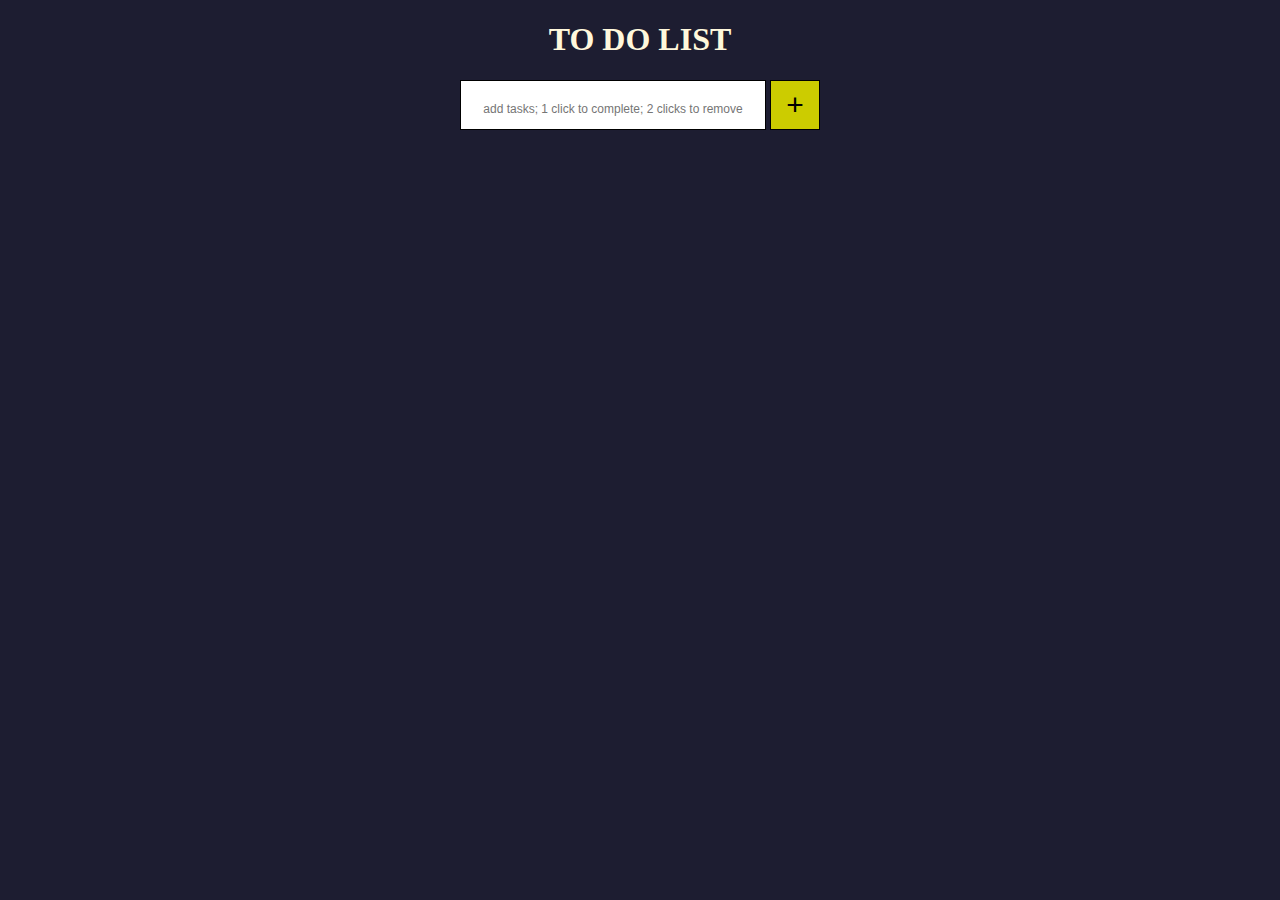
<file: todolist/index.html>
<!DOCTYPE html>
<html lang="en">
<head>
    <meta charset="UTF-8">
    <meta http-equiv="X-UA-Compatible" content="IE=edge">
    <meta name="viewport" content="width=device-width, initial-scale=1.0">
    <link rel="stylesheet" href="style.css">
    <title>to do list</title>
</head>
<body>
    <h1>TO DO LIST</h1>
    <div class="container">
        <input type="text" id="inputField" placeholder="add tasks; 1 click to complete; 2 clicks to remove"> <button id="addToDo">+</button>
        <div class="to-dos" id="toDoList"></div>
    </div>
    <script type="text/javascript" src="script.js"></script>
</body>
</html>
</file>
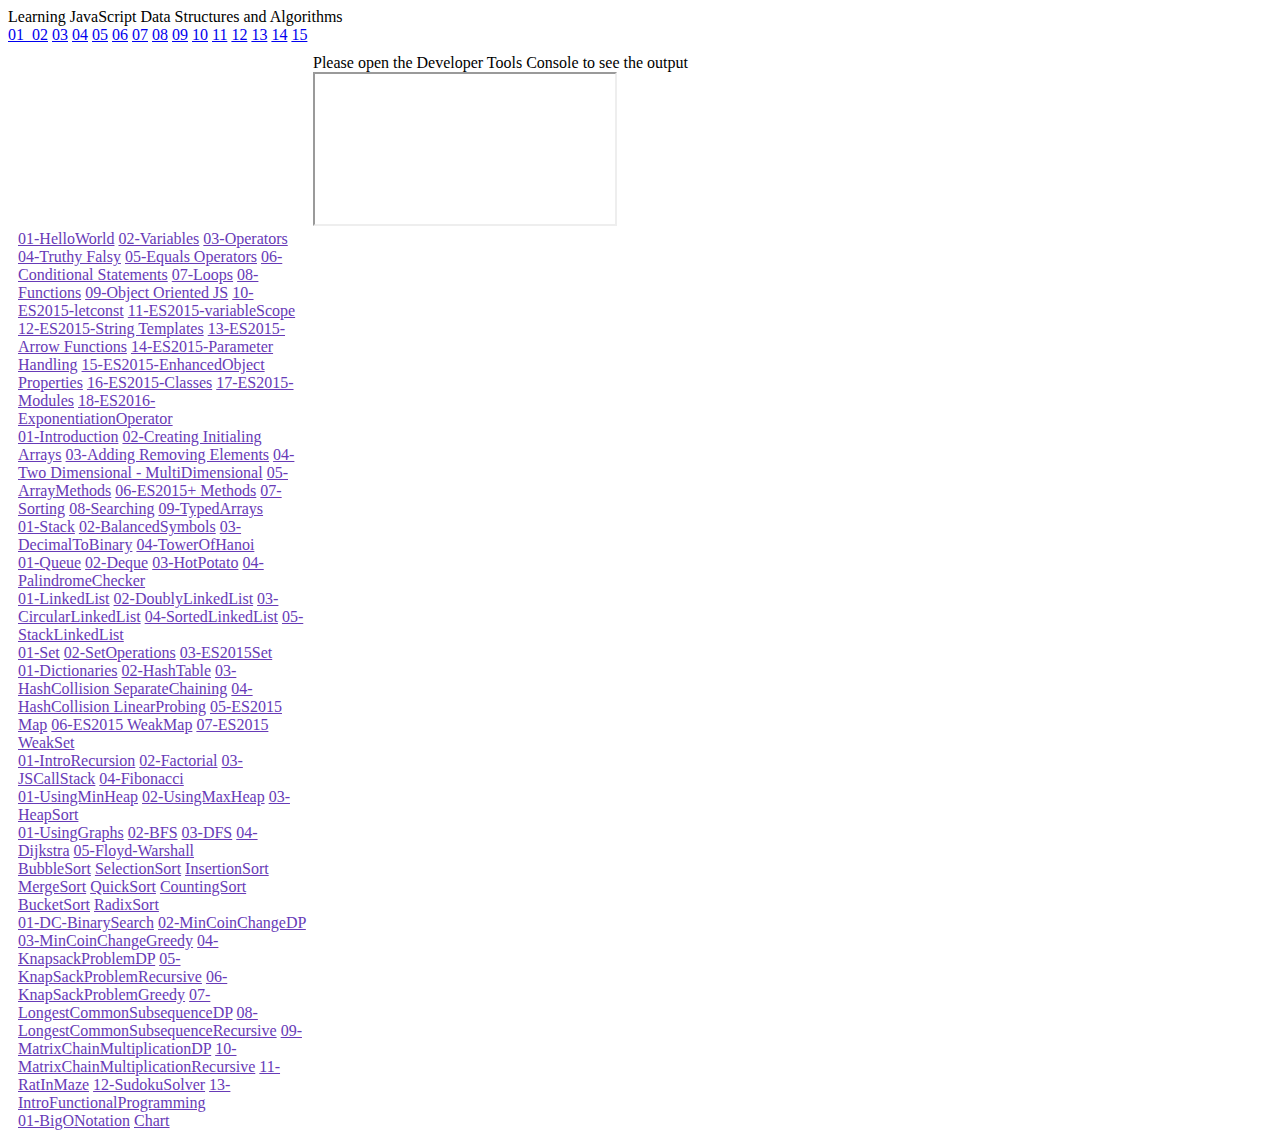
<file: LearningJavaScriptDataStructuresandAlgorithmsThirdEdition_Code/examples/index.html>
<!DOCTYPE html>
<html>

<head>
  <meta charset="UTF-8">
  <title>Data Structures and Algorithms with JavaScript</title>
  <meta name="viewport" content="width=device-width, initial-scale=1.0">
  <link rel="stylesheet" href="https://fonts.googleapis.com/icon?family=Material+Icons">
  <link rel="stylesheet" href="https://code.getmdl.io/1.3.0/material.indigo-pink.min.css">
  <script defer src="https://code.getmdl.io/1.3.0/material.min.js"></script>
  <base target="myFrame" />
  <style>
    .mdl-layout__content {
      padding: 10px;
    }

    .mdl-layout__drawer {
      width: 290px;
    }

    .iframe-padding {
      padding-left: 295px;
    }

    .mdl-layout__drawer .mdl-navigation .mdl-navigation__link {
      color: rgb(103, 58, 183);
    }
  </style>
</head>

<body>
  <!-- Simple header with scrollable tabs. -->
  <div class="mdl-layout mdl-js-layout mdl-layout--fixed-header">
    <header class="mdl-layout__header">
      <div class="mdl-layout__header-row">
        <!-- Title -->
        <span class="mdl-layout-title">Learning JavaScript Data Structures and Algorithms</span>
      </div>
      <!-- Chapters -->
      <div class="mdl-layout__tab-bar mdl-js-ripple-effect">
        <a href="#scroll-tab-1" class="mdl-layout__tab is-active">01_02</a>
        <a href="#scroll-tab-3" class="mdl-layout__tab">03</a>
        <a href="#scroll-tab-4" class="mdl-layout__tab">04</a>
        <a href="#scroll-tab-5" class="mdl-layout__tab">05</a>
        <a href="#scroll-tab-6" class="mdl-layout__tab">06</a>
        <a href="#scroll-tab-7" class="mdl-layout__tab">07</a>
        <a href="#scroll-tab-8" class="mdl-layout__tab">08</a>
        <a href="#scroll-tab-9" class="mdl-layout__tab">09</a>
        <a href="#scroll-tab-10" class="mdl-layout__tab">10</a>
        <a href="#scroll-tab-11" class="mdl-layout__tab">11</a>
        <a href="#scroll-tab-12" class="mdl-layout__tab">12</a>
        <a href="#scroll-tab-13" class="mdl-layout__tab">13</a>
        <a href="#scroll-tab-14" class="mdl-layout__tab">14</a>
        <a href="#scroll-tab-15" class="mdl-layout__tab">15</a>
      </div>
    </header>
    <main class="mdl-layout__content">
      <span class="iframe-padding">Please open the Developer Tools Console to see the output</span>
      <!-- Where the examples will be displayed -->
      <div id="myFrame" class="iframe-padding">
        <iframe name="myFrame" src=""></iframe>
      </div>
      <!-- Where the examples will be displayed - end -->
      <section class="mdl-layout__tab-panel is-active" id="scroll-tab-1">
        <div class="page-content mdl-layout--fixed-drawer">
          <div class="mdl-layout__drawer is-visible">
            <nav class="mdl-navigation">
              <a class="mdl-navigation__link" href="chapter01_02/01-HelloWorld.html">01-HelloWorld</a>
              <a class="mdl-navigation__link" href="chapter01_02/02-Variables.html">02-Variables</a>
              <a class="mdl-navigation__link" href="chapter01_02/03-Operators.html">03-Operators</a>
              <a class="mdl-navigation__link" href="chapter01_02/04-TruthyFalsy.html">04-Truthy Falsy</a>
              <a class="mdl-navigation__link" href="chapter01_02/05-EqualsOperators.html">05-Equals Operators</a>
              <a class="mdl-navigation__link" href="chapter01_02/06-ConditionalStatements.html">06-Conditional Statements</a>
              <a class="mdl-navigation__link" href="chapter01_02/07-Loops.html">07-Loops</a>
              <a class="mdl-navigation__link" href="chapter01_02/08-Functions.html">08-Functions</a>
              <a class="mdl-navigation__link" href="chapter01_02/09-ObjectOrientedJS.html">09-Object Oriented JS</a>
              <a class="mdl-navigation__link" href="chapter01_02/10-ES2015-ES6-letconst.html">10-ES2015-letconst</a>
              <a class="mdl-navigation__link" href="chapter01_02/11-ES2015-ES6-variableScope.html">11-ES2015-variableScope</a>
              <a class="mdl-navigation__link" href="chapter01_02/12-ES2015-ES6-StringTemplates.html">12-ES2015-String Templates</a>
              <a class="mdl-navigation__link" href="chapter01_02/13-ES2015-ES6-ArrowFunctions.html">13-ES2015-Arrow Functions</a>
              <a class="mdl-navigation__link" href="chapter01_02/14-ES2015-ES6-ParameterHandling.html">14-ES2015-Parameter Handling</a>
              <a class="mdl-navigation__link" href="chapter01_02/15-ES2015-ES6-EnhancedObjectProperties.html">15-ES2015-EnhancedObject Properties</a>
              <a class="mdl-navigation__link" href="chapter01_02/16-ES2015-ES6-Classes.html">16-ES2015-Classes</a>
              <a class="mdl-navigation__link" href="chapter01_02/17-ES2015-ES6-Modules.html">17-ES2015-Modules</a>
              <a class="mdl-navigation__link" href="chapter01_02/18-ES2016-ES7-ExponentiationOperator.html">18-ES2016-ExponentiationOperator</a>
            </nav>
          </div>
        </div>
      </section>
      <section class="mdl-layout__tab-panel" id="scroll-tab-3">
        <div class="page-content">
          <div class="page-content mdl-layout--fixed-drawer">
            <div class="mdl-layout__drawer is-visible">
              <nav class="mdl-navigation">
                <a class="mdl-navigation__link" href="chapter03/01-Introduction.html">01-Introduction</a>
                <a class="mdl-navigation__link" href="chapter03/02-CreatingAndInitialingArrays.html">02-Creating Initialing Arrays</a>
                <a class="mdl-navigation__link" href="chapter03/03-AddingRemovingElements.html">03-Adding Removing Elements</a>
                <a class="mdl-navigation__link" href="chapter03/04-TwoDimensionalMultiDimensional.html">04-Two Dimensional - MultiDimensional</a>
                <a class="mdl-navigation__link" href="chapter03/05-ArrayMethods.html">05-ArrayMethods</a>
                <a class="mdl-navigation__link" href="chapter03/06-ES2015Methods.html">06-ES2015+ Methods</a>
                <a class="mdl-navigation__link" href="chapter03/07-Sorting.html">07-Sorting</a>
                <a class="mdl-navigation__link" href="chapter03/08-Searching.html">08-Searching</a>
                <a class="mdl-navigation__link" href="chapter03/09-TypedArrays.html">09-TypedArrays</a>
              </nav>
            </div>
          </div>
        </div>
      </section>
      <section class="mdl-layout__tab-panel" id="scroll-tab-4">
        <div class="page-content">
          <div class="page-content mdl-layout--fixed-drawer">
            <div class="mdl-layout__drawer is-visible">
              <nav class="mdl-navigation">
                <a class="mdl-navigation__link" href="chapter04/01-Stack.html">01-Stack</a>
                <a class="mdl-navigation__link" href="chapter04/02-BalancedSymbols.html">02-BalancedSymbols</a>
                <a class="mdl-navigation__link" href="chapter04/03-DecimalToBinary.html">03-DecimalToBinary</a>
                <a class="mdl-navigation__link" href="chapter04/04-TowerOfHanoi.html">04-TowerOfHanoi</a>
              </nav>
            </div>
          </div>
        </div>
      </section>
      <section class="mdl-layout__tab-panel" id="scroll-tab-5">
        <div class="page-content">
          <div class="page-content mdl-layout--fixed-drawer">
            <div class="mdl-layout__drawer is-visible">
              <nav class="mdl-navigation">
                <a class="mdl-navigation__link" href="chapter05/01-Queue.html">01-Queue</a>
                <a class="mdl-navigation__link" href="chapter05/02-Deque.html">02-Deque</a>
                <a class="mdl-navigation__link" href="chapter05/03-HotPotato.html">03-HotPotato</a>
                <a class="mdl-navigation__link" href="chapter05/04-PalindromeChecker.html">04-PalindromeChecker</a>
              </nav>
            </div>
          </div>
        </div>
      </section>
      <section class="mdl-layout__tab-panel" id="scroll-tab-6">
        <div class="page-content">
          <div class="page-content mdl-layout--fixed-drawer">
            <div class="mdl-layout__drawer is-visible">
              <nav class="mdl-navigation">
                <a class="mdl-navigation__link" href="chapter06/01-LinkedList.html">01-LinkedList</a>
                <a class="mdl-navigation__link" href="chapter06/02-DoublyLinkedList.html">02-DoublyLinkedList</a>
                <a class="mdl-navigation__link" href="chapter06/03-CircularLinkedList.html">03-CircularLinkedList</a>
                <a class="mdl-navigation__link" href="chapter06/04-SortedLinkedList.html">04-SortedLinkedList</a>
                <a class="mdl-navigation__link" href="chapter06/05-StackLinkedList.html">05-StackLinkedList</a>
              </nav>
            </div>
          </div>
        </div>
      </section>
      <section class="mdl-layout__tab-panel" id="scroll-tab-7">
        <div class="page-content">
          <div class="page-content mdl-layout--fixed-drawer">
            <div class="mdl-layout__drawer is-visible">
              <nav class="mdl-navigation">
                <a class="mdl-navigation__link" href="chapter07/01-Set.html">01-Set</a>
                <a class="mdl-navigation__link" href="chapter07/02-SetOperations.html">02-SetOperations</a>
                <a class="mdl-navigation__link" href="chapter07/03-ES2015Set.html">03-ES2015Set</a>
              </nav>
            </div>
          </div>
        </div>
      </section>
      <section class="mdl-layout__tab-panel" id="scroll-tab-8">
        <div class="page-content">
          <div class="page-content mdl-layout--fixed-drawer">
            <div class="mdl-layout__drawer is-visible">
              <nav class="mdl-navigation">
                <a class="mdl-navigation__link" href="chapter08/01-Dictionaries.html">01-Dictionaries</a>
                <a class="mdl-navigation__link" href="chapter08/02-HashTable.html">02-HashTable</a>
                <a class="mdl-navigation__link" href="chapter08/03-HashCollisionSeparateChaining.html">03-HashCollision SeparateChaining</a>
                <a class="mdl-navigation__link" href="chapter08/04-HashCollisionLinearProbing.html">04-HashCollision LinearProbing</a>
                <a class="mdl-navigation__link" href="chapter08/05-ES2015Map.html">05-ES2015 Map</a>
                <a class="mdl-navigation__link" href="chapter08/06-ES2015WeakMap.html">06-ES2015 WeakMap</a>
                <a class="mdl-navigation__link" href="chapter08/07-ES2015WeakSet.html">07-ES2015 WeakSet</a>
              </nav>
            </div>
          </div>
        </div>
      </section>
      <section class="mdl-layout__tab-panel" id="scroll-tab-9">
        <div class="page-content">
          <div class="page-content mdl-layout--fixed-drawer">
            <div class="mdl-layout__drawer is-visible">
              <nav class="mdl-navigation">
                <a class="mdl-navigation__link" href="chapter09/01-IntroRecursion.html">01-IntroRecursion</a>
                <a class="mdl-navigation__link" href="chapter09/02-Factorial.html">02-Factorial</a>
                <a class="mdl-navigation__link" href="chapter09/03-JSCallStack.html">03-JSCallStack</a>
                <a class="mdl-navigation__link" href="chapter09/04-Fibonacci.html">04-Fibonacci</a>
              </nav>
            </div>
          </div>
        </div>
      </section>
      <section class="mdl-layout__tab-panel" id="scroll-tab-10">
          <div class="page-content">
            <div class="page-content mdl-layout--fixed-drawer">
              <div class="mdl-layout__drawer is-visible">
                <nav class="mdl-navigation">
                </nav>
              </div>
            </div>
          </div>
        </section>
      <section class="mdl-layout__tab-panel" id="scroll-tab-11">
        <div class="page-content">
          <div class="page-content mdl-layout--fixed-drawer">
            <div class="mdl-layout__drawer is-visible">
              <nav class="mdl-navigation">
                <a class="mdl-navigation__link" href="chapter11/01-UsingMinHeap.html">01-UsingMinHeap</a>
                <a class="mdl-navigation__link" href="chapter11/02-UsingMaxHeap.html">02-UsingMaxHeap</a>
                <a class="mdl-navigation__link" href="chapter11/03-HeapSort.html">03-HeapSort</a>
              </nav>
            </div>
          </div>
        </div>
      </section>
      <section class="mdl-layout__tab-panel" id="scroll-tab-12">
        <div class="page-content">
          <div class="page-content mdl-layout--fixed-drawer">
            <div class="mdl-layout__drawer is-visible">
              <nav class="mdl-navigation">
                <a class="mdl-navigation__link" href="chapter12/01-UsingGraphs.html">01-UsingGraphs</a>
                <a class="mdl-navigation__link" href="chapter12/02-BFS.html">02-BFS</a>
                <a class="mdl-navigation__link" href="chapter12/03-DFS.html">03-DFS</a>
                <a class="mdl-navigation__link" href="chapter12/04-Dijkstra.html">04-Dijkstra</a>
                <a class="mdl-navigation__link" href="chapter12/05-Floyd-Warshall.html">05-Floyd-Warshall</a>
              </nav>
            </div>
          </div>
        </div>
      </section>
      <section class="mdl-layout__tab-panel" id="scroll-tab-13">
        <div class="page-content">
          <div class="page-content mdl-layout--fixed-drawer">
            <div class="mdl-layout__drawer is-visible">
              <nav class="mdl-navigation">
                  <a class="mdl-navigation__link" href="chapter13/01-BubbleSort.html">BubbleSort</a>
                  <a class="mdl-navigation__link" href="chapter13/01-SelectionSort.html">SelectionSort</a>
                  <a class="mdl-navigation__link" href="chapter13/01-InsertionSort.html">InsertionSort</a>
                  <a class="mdl-navigation__link" href="chapter13/01-MergeSort.html">MergeSort</a>
                  <a class="mdl-navigation__link" href="chapter13/01-QuickSort.html">QuickSort</a>
                  <a class="mdl-navigation__link" href="chapter13/01-CountingSort.html">CountingSort</a>
                  <a class="mdl-navigation__link" href="chapter13/01-BucketSort.html">BucketSort</a>
                  <a class="mdl-navigation__link" href="chapter13/01-RadixSort.html">RadixSort</a>
              </nav>
            </div>
          </div>
        </div>
      </section>
      <section class="mdl-layout__tab-panel" id="scroll-tab-14">
        <div class="page-content">
          <div class="page-content mdl-layout--fixed-drawer">
            <div class="mdl-layout__drawer is-visible">
              <nav class="mdl-navigation">
                <a class="mdl-navigation__link" href="chapter14/01-DC-BinarySearch.html">01-DC-BinarySearch</a>
                <a class="mdl-navigation__link" href="chapter14/02-MinCoinChangeDP.html">02-MinCoinChangeDP</a>
                <a class="mdl-navigation__link" href="chapter14/03-MinCoinChangeGreedy.html">03-MinCoinChangeGreedy</a>
                <a class="mdl-navigation__link" href="chapter14/04-KnapsackProblemDP.html">04-KnapsackProblemDP</a>
                <a class="mdl-navigation__link" href="chapter14/05-KnapSackProblemRecursive.html">05-KnapSackProblemRecursive</a>
                <a class="mdl-navigation__link" href="chapter14/06-KnapSackProblemGreedy.html">06-KnapSackProblemGreedy</a>
                <a class="mdl-navigation__link" href="chapter14/07-LongestCommonSubsequenceDP.html">07-LongestCommonSubsequenceDP</a>
                <a class="mdl-navigation__link" href="chapter14/08-LongestCommonSubsequenceRecursive.html">08-LongestCommonSubsequenceRecursive</a>
                <a class="mdl-navigation__link" href="chapter14/09-MatrixChainMultiplicationDP.html">09-MatrixChainMultiplicationDP</a>
                <a class="mdl-navigation__link" href="chapter14/10-MatrixChainMultiplicationRecursive.html">10-MatrixChainMultiplicationRecursive</a>
                <a class="mdl-navigation__link" href="chapter14/11-RatInMaze.html">11-RatInMaze</a>
                <a class="mdl-navigation__link" href="chapter14/12-SudokuSolver.html">12-SudokuSolver</a>
                <a class="mdl-navigation__link" href="chapter14/13-IntroFunctionalProgramming.html">13-IntroFunctionalProgramming</a>
              </nav>
            </div>
          </div>
        </div>
      </section>
      <section class="mdl-layout__tab-panel" id="scroll-tab-15">
        <div class="page-content">
          <div class="page-content mdl-layout--fixed-drawer">
            <div class="mdl-layout__drawer is-visible">
              <nav class="mdl-navigation">
                  <a class="mdl-navigation__link" href="chapter15/01-BigONotation.html">01-BigONotation</a>
                  <a class="mdl-navigation__link" href="chapter15/bigOChart/index.html" target="_blank">Chart</a>
              </nav>
            </div>
          </div>
        </div>
      </section>
    </main>
  </div>
</body>

</html>
</file>
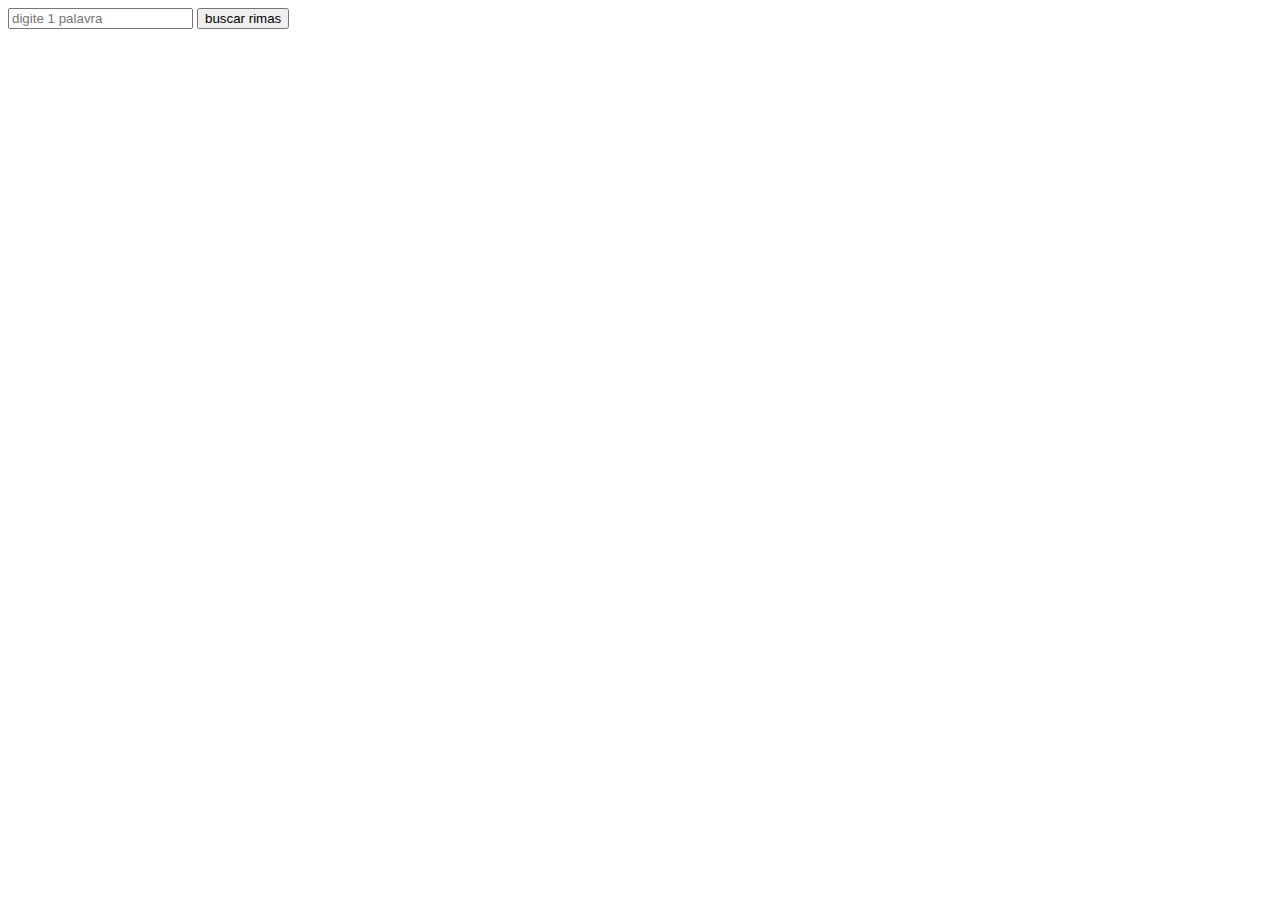
<file: async/requisicoes e assincronismo/teste para o bloco de rima/index.html>
<!DOCTYPE html>
<html lang="pt-br">
<head>
    <meta charset="UTF-8">
    <meta http-equiv="X-UA-Compatible" content="IE=edge">
    <meta name="viewport" content="width=device-width, initial-scale=1.0">
    <title>Bloco de Rima</title>
</head>
<body>
    <input type="text" placeholder="digite 1 palavra" id="wordToSearch">
    <button onclick="getRimas()">buscar rimas</button>
    <div id="rimas"></div>
    
    <script src="dicio.js"></script>
</body>
</html>
</file>
<file: todolist/style.css>
body {
    margin: 0 auto;
    align-items: center;
    display: flex;
    flex-direction: column;
    background-color: rgb(29, 29, 49);
}

h1 {
    color: cornsilk;
    font-weight: 900;
}
.container {
    width: 360px;
}

#inputField {
    width: 300px;
    height: 46px;
    border: 1px solid black;
    outline: none;
    font-size: 25px;
    vertical-align: middle;
}

::placeholder {
    font-size: 12px;
    text-align: center;
}

#addToDo {
    height: 50px;
    width: 50px;
    border: 1px solid black;
    vertical-align: middle;
    font-size: 30px;
    background-color: #cc0;
}

.to-dos {
    margin-top: 25px;
    display: flex;
    align-items: center;
    justify-content: center;
    flex-wrap: wrap;
}

.toDo {
    padding-top: 50px;
    width: 150px;
    height: 100px;
    margin: 0px;
    cursor: pointer;
    font-size: 18px;
    background-color: #cc0;
    border: 1px solid black;
    text-align:center;
}
</file>
